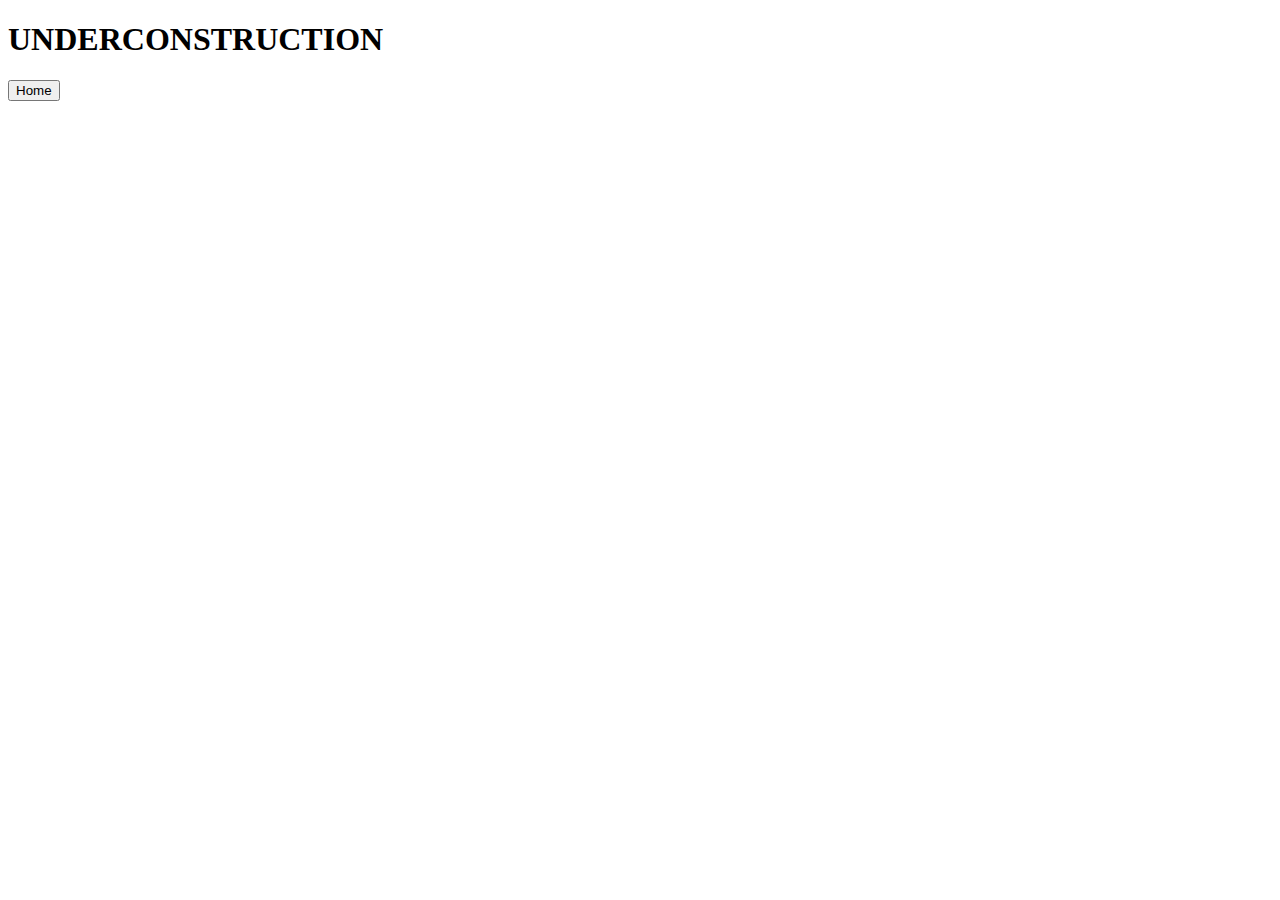
<file: FProJect/admin/cart.html>
<!DOCTYPE html>
<html lang="en">
<head>
    <meta charset="UTF-8">
    <meta name="viewport" content="width=device-width, initial-scale=1.0">
    <meta http-equiv="X-UA-Compatible" content="ie=edge">
    <title>Document</title>
</head>
<body>
    <H1>UNDERCONSTRUCTION</H1>
    <button onclick="location.href='../index.html'" type="button">
        Home</button>  
</body>
</html>
</file>
